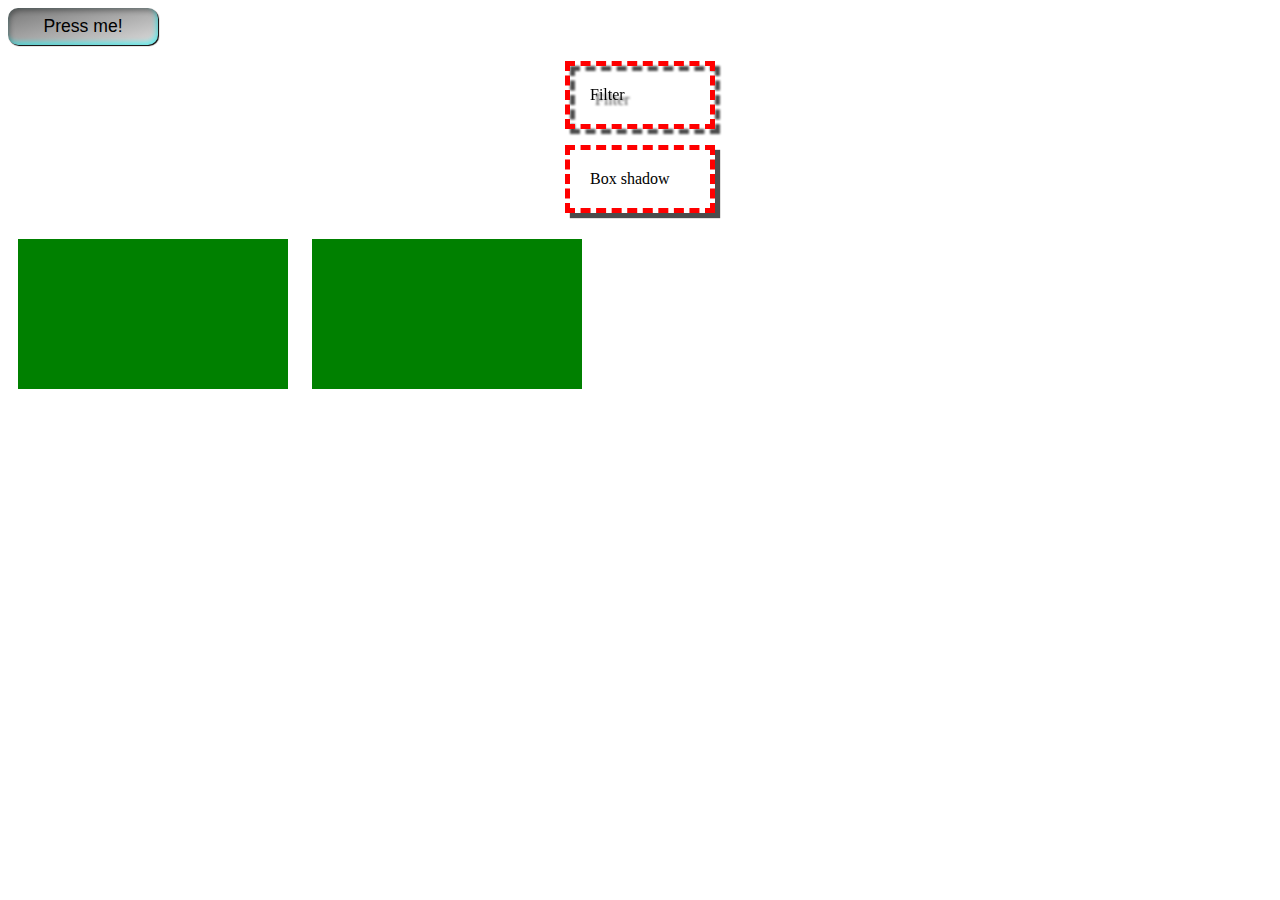
<file: css/boxes/index.html>
<!DOCTYPE html>
<html>

<head>
  <meta charset="utf-8">
  <title>My CSS experiment</title>
  <link rel="stylesheet" href="style.css">
  <link href='https://fonts.googleapis.com/css?family=Rock+Salt' rel='stylesheet' type='text/css'>
</head>

<body>
      <button>Press me!</button>

      <p class="filter">Filter</p>
      
      <p class="box-shadow">Box shadow</p>

      <div>
      </div>
      <div class="multiply">
      </div>

</body>

</html>
</file>
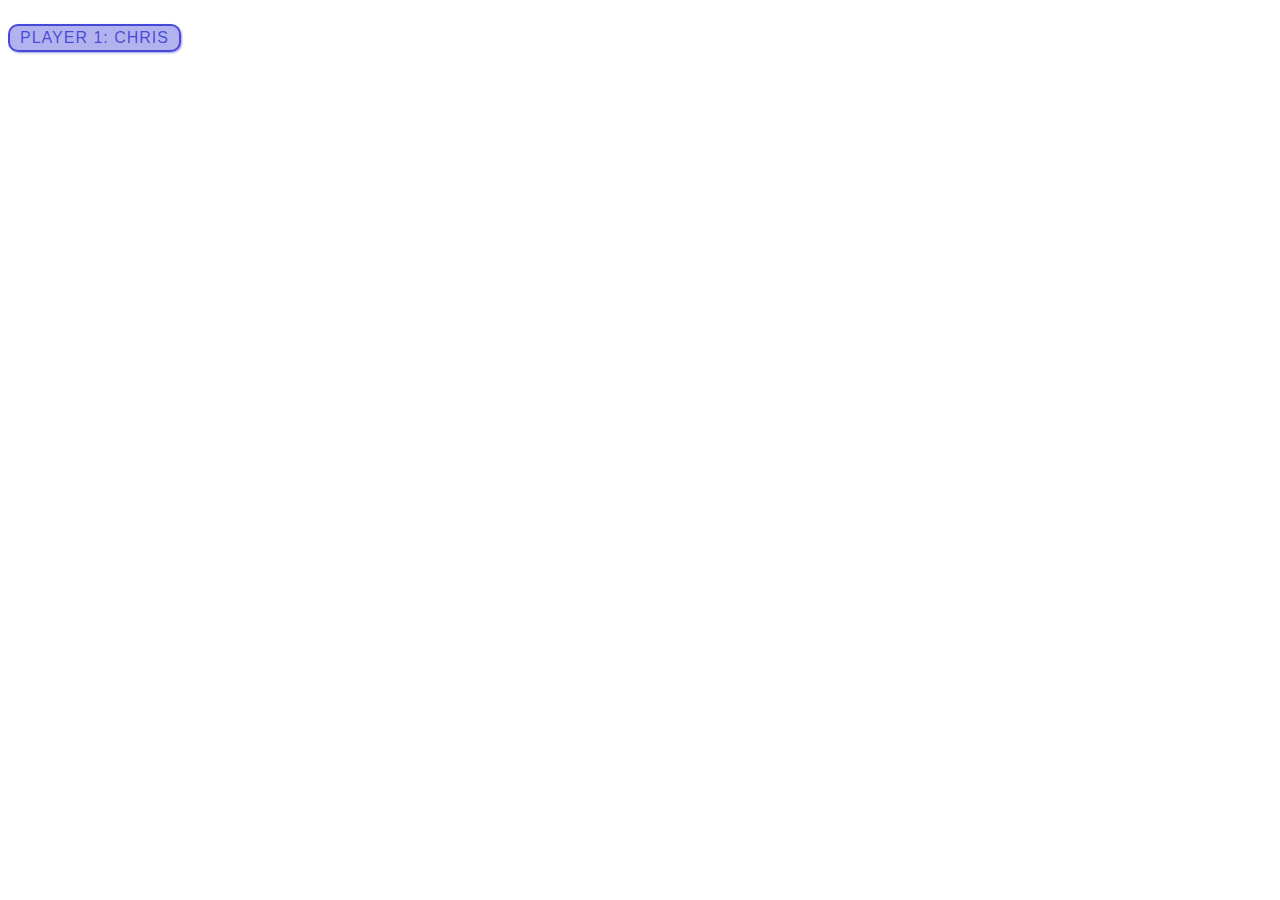
<file: css/layout/index.html>
<!DOCTYPE html>
<html>
  <head>
    <meta charset="utf-8">
    <title>Complex flexbox example</title>
    <link rel="stylesheet" href="style.css">
  </head>
  <body>
    <p>Player 1: Chris</p>   
    <script src="main.js"></script> 
  </body>
</html>
</file>
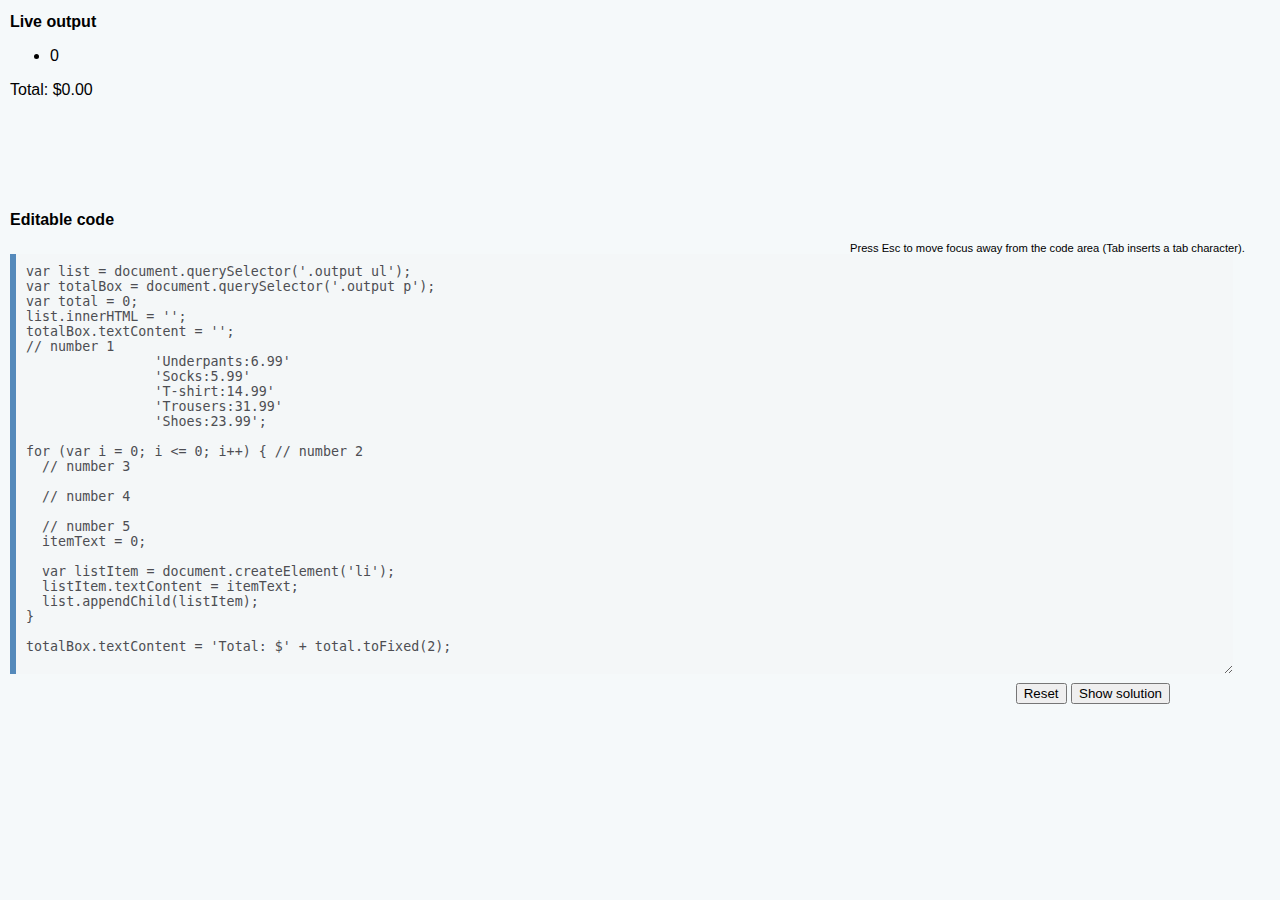
<file: css/boxes/Arrays - Learn web development _ MDN_files/Playable_code.html>
<!DOCTYPE html>
<!-- saved from url=(0114)https://mdn.mozillademos.org/en-US/docs/Learn/JavaScript/First_steps/Arrays$samples/Playable_code?revision=1364319 -->
<html><head><meta http-equiv="Content-Type" content="text/html; charset=UTF-8">
        
        <link href="./samples.37902ba3b7fe.css" rel="stylesheet" type="text/css">
        
        <style type="text/css">
            html {
  font-family: sans-serif;
}

h2 {
  font-size: 16px;
}

.a11y-label {
  margin: 0;
  text-align: right;
  font-size: 0.7rem;
  width: 98%;
}

body {
  margin: 10px;
  background-color: #f5f9fa;
}
        </style>
        
        <title>Arrays - Playable_code - code sample</title>
    </head>
    <body>
        
            <h2>Live output</h2>

<div class="output" style="min-height: 150px;">

<ul><li>0</li></ul>

<p>Total: $0.00</p>

</div>

<h2>Editable code</h2>

<p class="a11y-label">Press Esc to move focus away from the code area (Tab inserts a tab character).</p>

<textarea id="code" class="playable-code" style="height: 410px;width: 95%">var list = document.querySelector('.output ul');
var totalBox = document.querySelector('.output p');
var total = 0;
list.innerHTML = '';
totalBox.textContent = '';
// number 1
                'Underpants:6.99'
                'Socks:5.99'
                'T-shirt:14.99'
                'Trousers:31.99'
                'Shoes:23.99';

for (var i = 0; i &lt;= 0; i++) { // number 2
  // number 3

  // number 4
  
  // number 5
  itemText = 0;
  
  var listItem = document.createElement('li');
  listItem.textContent = itemText;
  list.appendChild(listItem);
}

totalBox.textContent = 'Total: $' + total.toFixed(2);
</textarea>

<div class="playable-buttons">
  <input id="reset" type="button" value="Reset">
  <input id="solution" type="button" value="Show solution">
</div>

        
        
            <script>
                var textarea = document.getElementById('code');
var reset = document.getElementById('reset');
var solution = document.getElementById('solution');
var code = textarea.value;
var userEntry = textarea.value;

function updateCode() {
  eval(textarea.value);
}

reset.addEventListener('click', function() {
  textarea.value = code;
  userEntry = textarea.value;
  solutionEntry = jsSolution;
  solution.value = 'Show solution';
  updateCode();
});

solution.addEventListener('click', function() {
  if(solution.value === 'Show solution') {
    textarea.value = solutionEntry;
    solution.value = 'Hide solution';
  } else {
    textarea.value = userEntry;
    solution.value = 'Show solution';
  }
  updateCode();
});

var jsSolution = 'var list = document.querySelector(\'.output ul\');\nvar totalBox = document.querySelector(\'.output p\');\nvar total = 0;\nlist.innerHTML = \'\';\ntotalBox.textContent = \'\';\n\nvar products = [\'Underpants:6.99\',\n \'Socks:5.99\',\n \'T-shirt:14.99\',\n \'Trousers:31.99\',\n \'Shoes:23.99\'];\n\nfor(var i = 0; i < products.length; i++) {\n var subArray = products[i].split(\':\');\n var name = subArray[0];\n var price = Number(subArray[1]);\n total += price;\n itemText = name + \' — $\' + price;\n\n var listItem = document.createElement(\'li\');\n listItem.textContent = itemText;\n list.appendChild(listItem);\n}\n\ntotalBox.textContent = \'Total: $\' + total.toFixed(2);';
var solutionEntry = jsSolution;

textarea.addEventListener('input', updateCode);
window.addEventListener('load', updateCode);

// stop tab key tabbing out of textarea and
// make it write a tab at the caret position instead

textarea.onkeydown = function(e){
  if (e.keyCode === 9) {
    e.preventDefault();
    insertAtCaret('\t');
  }


  if (e.keyCode === 27) {
    textarea.blur();
  }
};

function insertAtCaret(text) {
  var scrollPos = textarea.scrollTop;
  var caretPos = textarea.selectionStart;

  var front = (textarea.value).substring(0, caretPos);
  var back = (textarea.value).substring(textarea.selectionEnd, textarea.value.length);
  textarea.value = front + text + back;
  caretPos = caretPos + text.length;
  textarea.selectionStart = caretPos;
  textarea.selectionEnd = caretPos;
  textarea.focus();
  textarea.scrollTop = scrollPos;
}

// Update the saved userCode every time the user updates the text area code

textarea.onkeyup = function(){
  // We only want to save the state when the user code is being shown,
  // not the solution, so that solution is not saved over the user code
  if(solution.value === 'Show solution') {
    userEntry = textarea.value;
  } else {
    solutionEntry = textarea.value;
  }

  updateCode();
};
            </script>
        
    
</body></html>
</file>
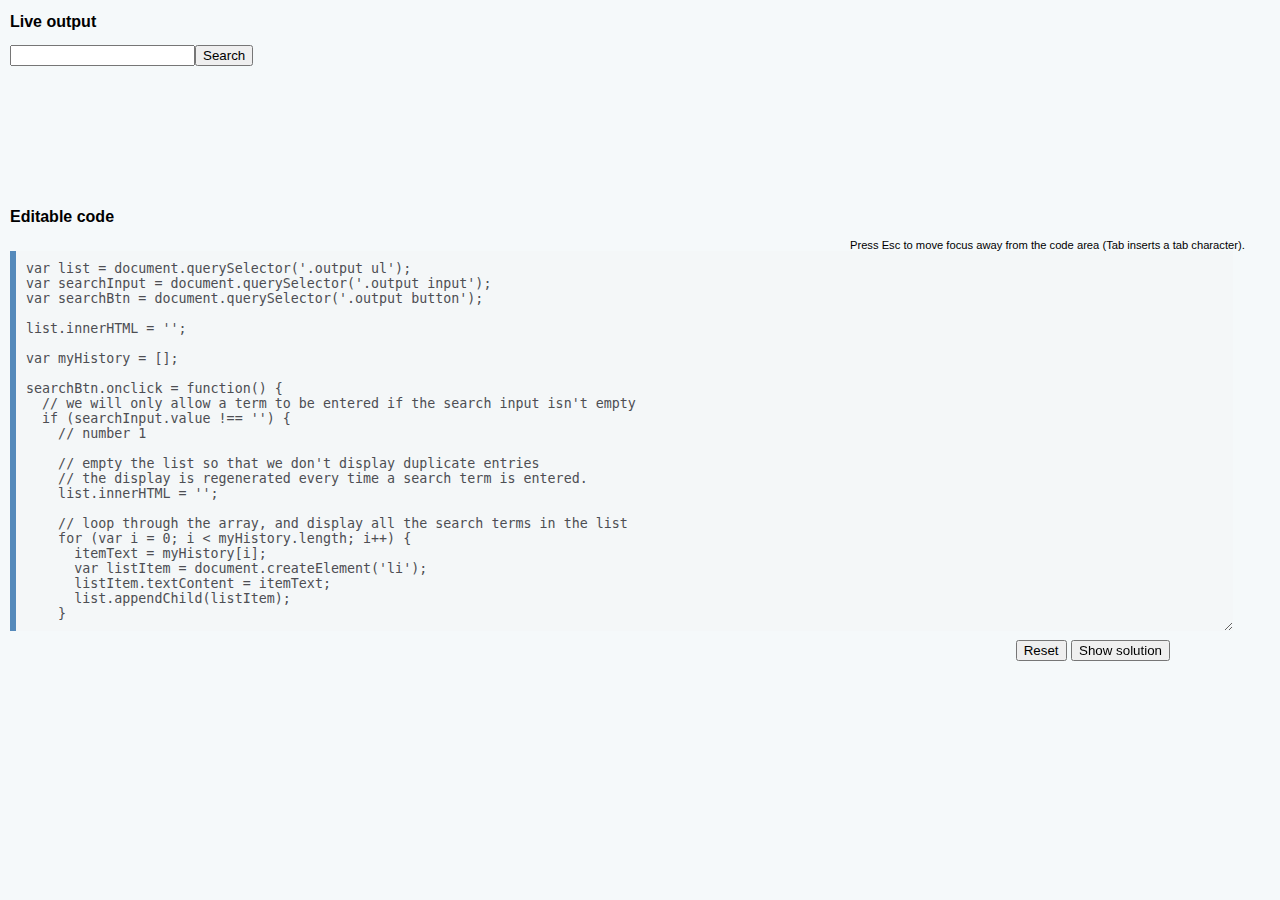
<file: css/boxes/Arrays - Learn web development _ MDN_files/Playable_code_2.html>
<!DOCTYPE html>
<!-- saved from url=(0116)https://mdn.mozillademos.org/en-US/docs/Learn/JavaScript/First_steps/Arrays$samples/Playable_code_2?revision=1364319 -->
<html><head><meta http-equiv="Content-Type" content="text/html; charset=UTF-8">
        
        <link href="./samples.37902ba3b7fe.css" rel="stylesheet" type="text/css">
        
        <style type="text/css">
            html {
  font-family: sans-serif;
}

h2 {
  font-size: 16px;
}

.a11y-label {
  margin: 0;
  text-align: right;
  font-size: 0.7rem;
  width: 98%;
}

body {
  margin: 10px;
  background: #f5f9fa;
}
        </style>
        
        <title>Arrays - Playable_code_2 - code sample</title>
    </head>
    <body>
        
            <h2>Live output</h2>
<div class="output" style="min-height: 150px;">

<input type="text"><button>Search</button>

<ul></ul>

</div>

<h2>Editable code</h2>

<p class="a11y-label">Press Esc to move focus away from the code area (Tab inserts a tab character).</p>


<textarea id="code" class="playable-code" style="height: 370px; width: 95%">var list = document.querySelector('.output ul');
var searchInput = document.querySelector('.output input');
var searchBtn = document.querySelector('.output button');

list.innerHTML = '';

var myHistory = [];

searchBtn.onclick = function() {
  // we will only allow a term to be entered if the search input isn't empty
  if (searchInput.value !== '') {
    // number 1

    // empty the list so that we don't display duplicate entries
    // the display is regenerated every time a search term is entered.
    list.innerHTML = '';

    // loop through the array, and display all the search terms in the list
    for (var i = 0; i &lt; myHistory.length; i++) {
      itemText = myHistory[i];
      var listItem = document.createElement('li');
      listItem.textContent = itemText;
      list.appendChild(listItem);
    }

    // If the array length is 5 or more, remove the oldest search term
    if (myHistory.length &gt;= 5) {
      // number 2

    }

    // empty the search input and focus it, ready for the next term to be entered
    searchInput.value = '';
    searchInput.focus();
  }
}
</textarea>

<div class="playable-buttons">
  <input id="reset" type="button" value="Reset">
  <input id="solution" type="button" value="Show solution">
</div>
        
        
            <script>
                var textarea = document.getElementById('code');
var reset = document.getElementById('reset');
var solution = document.getElementById('solution');
var code = textarea.value;
var userEntry = textarea.value;

function updateCode() {
  eval(textarea.value);
}

reset.addEventListener('click', function() {
  textarea.value = code;
  userEntry = textarea.value;
  solutionEntry = jsSolution;
  solution.value = 'Show solution';
  updateCode();
});

solution.addEventListener('click', function() {
  if(solution.value === 'Show solution') {
    textarea.value = solutionEntry;
    solution.value = 'Hide solution';
  } else {
    textarea.value = userEntry;
    solution.value = 'Show solution';
  }
  updateCode();
});

var jsSolution = 'var list = document.querySelector(\'.output ul\');\nvar searchInput = document.querySelector(\'.output input\');\nvar searchBtn = document.querySelector(\'.output button\');\n\nlist.innerHTML = \'\';\n\nvar myHistory= [];\n\nsearchBtn.onclick = function() {\n if(searchInput.value !== \'\') {\n myHistory.unshift(searchInput.value);\n\n list.innerHTML = \'\';\n\n for(var i = 0; i < myHistory.length; i++) {\n itemText = myHistory[i];\n var listItem = document.createElement(\'li\');\n listItem.textContent = itemText;\n list.appendChild(listItem);\n }\n\n if(myHistory.length >= 5) {\n myHistory.pop();\n }\n\n searchInput.value = \'\';\n searchInput.focus();\n }\n}';
var solutionEntry = jsSolution;

textarea.addEventListener('input', updateCode);
window.addEventListener('load', updateCode);

// stop tab key tabbing out of textarea and
// make it write a tab at the caret position instead

textarea.onkeydown = function(e){
  if (e.keyCode === 9) {
    e.preventDefault();
    insertAtCaret('\t');
  }

  if (e.keyCode === 27) {
    textarea.blur();
  }
};

function insertAtCaret(text) {
  var scrollPos = textarea.scrollTop;
  var caretPos = textarea.selectionStart;

  var front = (textarea.value).substring(0, caretPos);
  var back = (textarea.value).substring(textarea.selectionEnd, textarea.value.length);
  textarea.value = front + text + back;
  caretPos = caretPos + text.length;
  textarea.selectionStart = caretPos;
  textarea.selectionEnd = caretPos;
  textarea.focus();
  textarea.scrollTop = scrollPos;
}

// Update the saved userCode every time the user updates the text area code

textarea.onkeyup = function(){
  // We only want to save the state when the user code is being shown,
  // not the solution, so that solution is not saved over the user code
  if(solution.value === 'Show solution') {
    userEntry = textarea.value;
  } else {
    solutionEntry = textarea.value;
  }

  updateCode();
};
            </script>
        
    
</body></html>
</file>
<file: css/boxes/style.css>
button {
  width: 150px;
  font-size: 1.1rem;
  line-height: 2;
  border-radius: 10px;
  border: none;
  background-image: linear-gradient(to bottom right, #777, #ddd);
  box-shadow: 1px 1px 1px black,
              inset 2px 3px 5px rgba(0,0,0,0.3),
              inset -2px -3px 5px rgba(0,255,255,0.5);
}

button:focus, button:hover {
  background-image: linear-gradient(to bottom right, #888, #eee);
}

button:active {
  box-shadow: inset 2px 2px 1px black,
              inset 2px 3px 5px rgba(0,0,0,0.3),
              inset -2px -3px 5px rgba(0,255,255,0.5);
}
p {
  margin: 1rem auto;
  padding: 20px;
  width: 100px;
  border: 5px dashed red;
}

.filter {
  -webkit-filter: drop-shadow(5px 5px 1px rgba(0,0,0,0.7));
  filter: drop-shadow(5px 5px 1px rgba(0,0,0,0.7));
}

.box-shadow {
  box-shadow: 5px 5px 1px rgba(0,0,0,0.7);
}

div {
  width: 250px;
  height: 130px;
  padding: 10px;
  margin: 10px;
  display: inline-block;
  background: url(https://mdn.mozillademos.org/files/13090/colorful-heart.png) no-repeat center 20px;
  background-color: green;
}

.multiply {
  background-blend-mode: multiply;
}
</file>
<file: css/layout/style.css>
p {
  font-family: 'helvetica neue', helvetica, sans-serif;
  letter-spacing: 1px;
  text-transform: uppercase;
  text-align: center;
  border: 2px solid rgba(0,0,200,0.6);
  background: rgba(0,0,200,0.3);
  color: rgba(0,0,200,0.6);
  box-shadow: 1px 1px 2px rgba(0,0,200,0.4);
  border-radius: 10px;
  padding: 3px 10px;
  display: inline-block;
  cursor: pointer;
}
</file>
<file: css/boxes/Arrays - Learn web development _ MDN_files/samples.37902ba3b7fe.css>
body{padding:0;margin:0}svg:not(:root){display:block}.playable-code{background-color:#f4f7f8;border:none;border-left:6px solid #558abb;border-width:medium medium medium 6px;color:#4d4e53;height:100px;width:90%;padding:10px 10px 0}.playable-canvas{border:1px solid #4d4e53;border-radius:2px}.playable-buttons{text-align:right;width:90%;padding:5px 10px 5px 26px}
</file>
